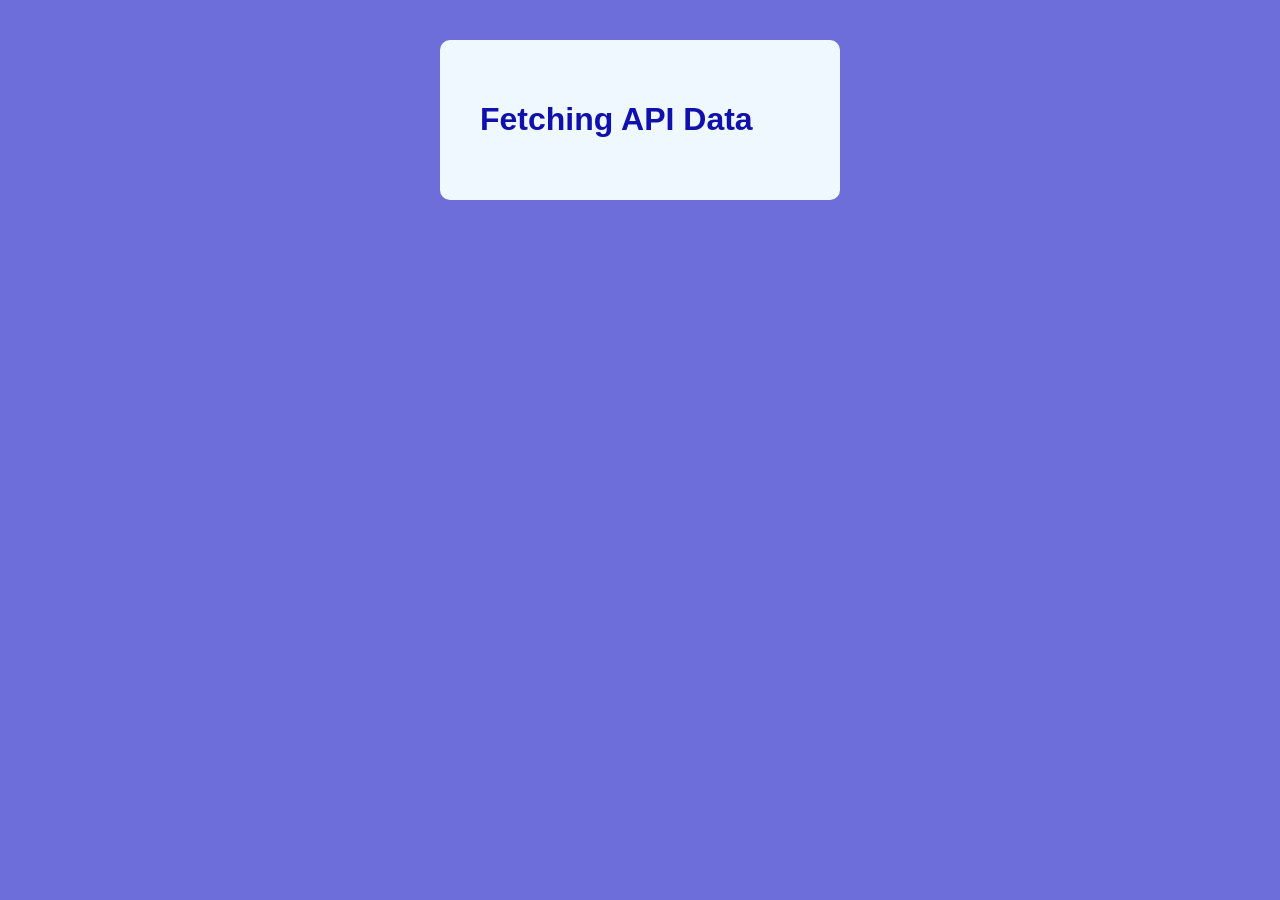
<file: index.html>
<!DOCTYPE html>
<html lang="en">

<head>
    <meta charset="UTF-8">
    <meta name="viewport" content="width=device-width, initial-scale=1.0">
    <title>Frontend Practises</title>
    <link rel='stylesheet' href="style.css">
    <script src="arrayMethods.js" defer></script>

</head>

<body>
<!--- THIS IS FORMVALIDATION PROJECT
    <div class = 'container'>

        <form id = "registeration" >
            <div class="registationform">

                <h1>Registeration</h1>

                <div class="form-group">
                    <label for='name'>Name :</label>
                    <input type="text" name="name" id="name" placeholder="Enter your name" />
                    <small id = "nameerror" class = "error"></small>
                </div>
                <div class="form-group">
                    <label for='email'>Email :</label>
                    <input type="email" name="email" id="email" placeholder="Enter your email" />
                        <small id = "emailerror" class = "error"></small>

                </div>
                 <div class="form-group">
                    <label for='mobile'>Mobile No :</label>
                    <input type="mobile" name="mobile" id="mobile" placeholder="Enter your mobile no" />
                    <small id = "mobileerror" class = "error"></small>
                </div>
                <div class="form-group">
                    <label for='password'>Password :</label>
                    <input type="password" name="password" id="password" placeholder="Enter your password" />
                    <small id = "passworderror" class = "error"></small>
                </div>

    

                <div class="form-group">
                    <label for='confirmpassword'>Confirm password :</label>
                    <input type="confirmpassword" name="confirmpassword" id="confirmpassword" placeholder="Enter your confirmpassword" />
                       <small id = "confirmpassworderror" class = "error"></small>

                </div>

            </div>

            <button onSubmit = "submit">Submit</button>
        </form>

   <p id = 'successMessage' class = "sucess"></p>
    </div>

    --->

    <!--- THIS IS FETCHING API PROJECT --->

    <div class = 'container' id = 'fetchingApi'>
        <h1>Fetching API Data</h1>
    </div>

    
</body>

</html>
</file>
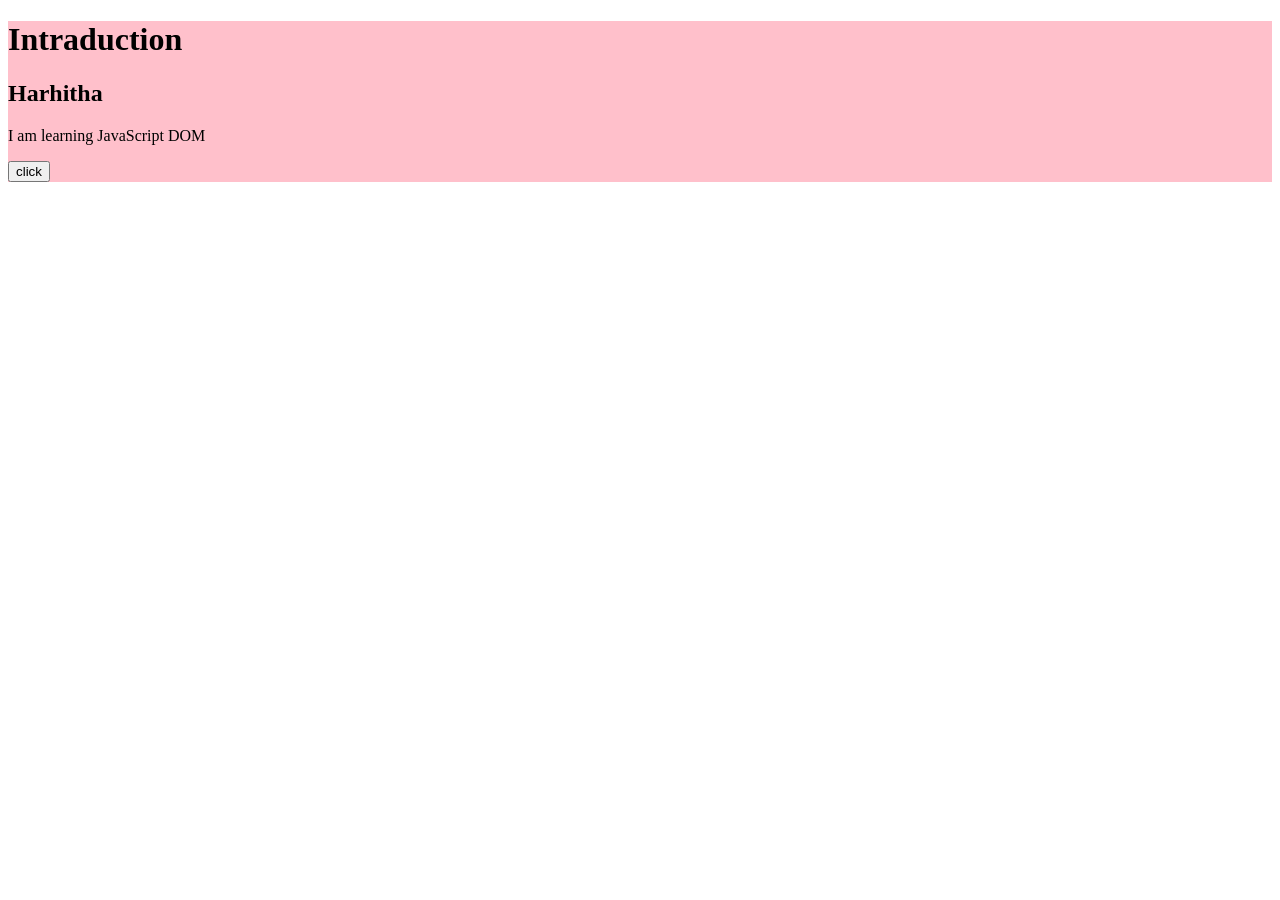
<file: dom.html>
<!DOCTYPE html>
<html lang="en">
<head>
    <meta charset="UTF-8">
    <meta name="viewport" content="width=device-width, initial-scale=1.0">
    <title>Document</title>
</head>
<body>
    <div id = 'dom-container'>
        <h1>Intraduction</h1>
    </div>
</body>
<script src = '/dom.js'></script>
</html>
</file>
<file: style.css>
*{
    box-sizing : border-box
}

body{
  font-family  :'Times New Roman', Times, serif;
  background: rgb(110, 110, 218);
}

.container{
    width: 400px;
    margin: 40px auto;
    background-color: aliceblue;
    border-radius: 10px;
    padding: 40px;
}
.form-group{
  margin-bottom: 10px;
}
h1{
    font-family:'Gill Sans', 'Gill Sans MT', Calibri, 'Trebuchet MS', sans-serif;
    color: rgb(16, 16, 172);
}

button{
   
    background-color: rgb(84, 84, 193);
    color: whitesmoke;
    font-weight: bold;
    padding: 10px;
    border-radius: 10px;

    
}
.error{
    color: rgb(193, 83, 83);
}
.sucess{
    color: green;
}
</file>
